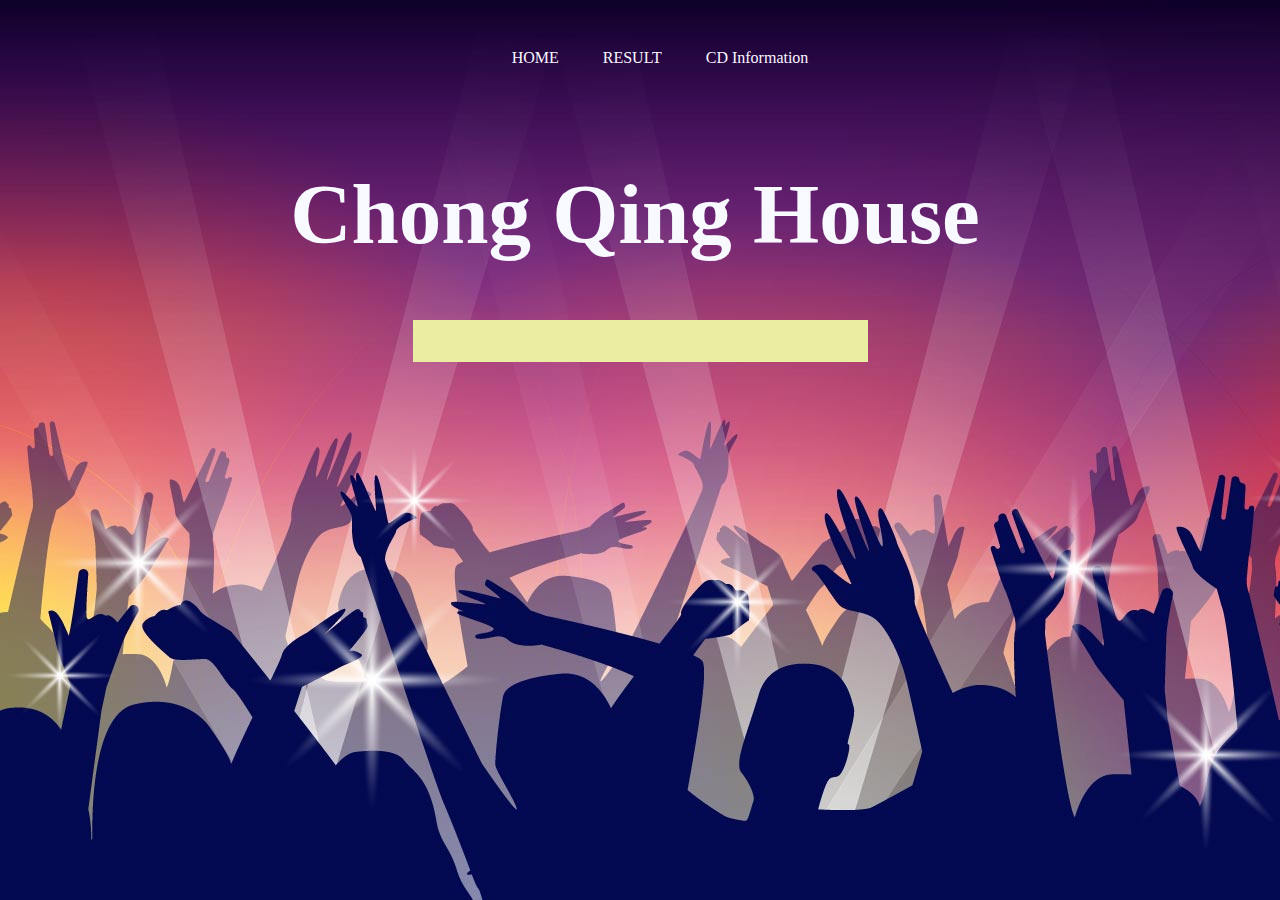
<file: index.html>
<!DOCTYPE html>
<html lang="en">

<head>
    <meta charset="UTF-8" />
    <title> Chong Qing House </title>
    <link rel="stylesheet" href="styleindex.css" />
</head>

<body>
    <header >
        <div class="contient">
            <ul>
                <li><a href="home.html">HOME</a></li>
                <li><a href="result.html">RESULT</a></li>
                <li><a href="cd.html">CD Information</a></li>
              </ul>
              
              
        </div>
    </header>
 <div class="parent">
    <div class="logo">
            <h1> <strong> Chong Qing House </strong></h1>
           
    </div>

    <div class="box">
        <form>
            <input type="search" id="cd" name="cd">
          </form>
    </div>
</div>

   
</body>
</file>
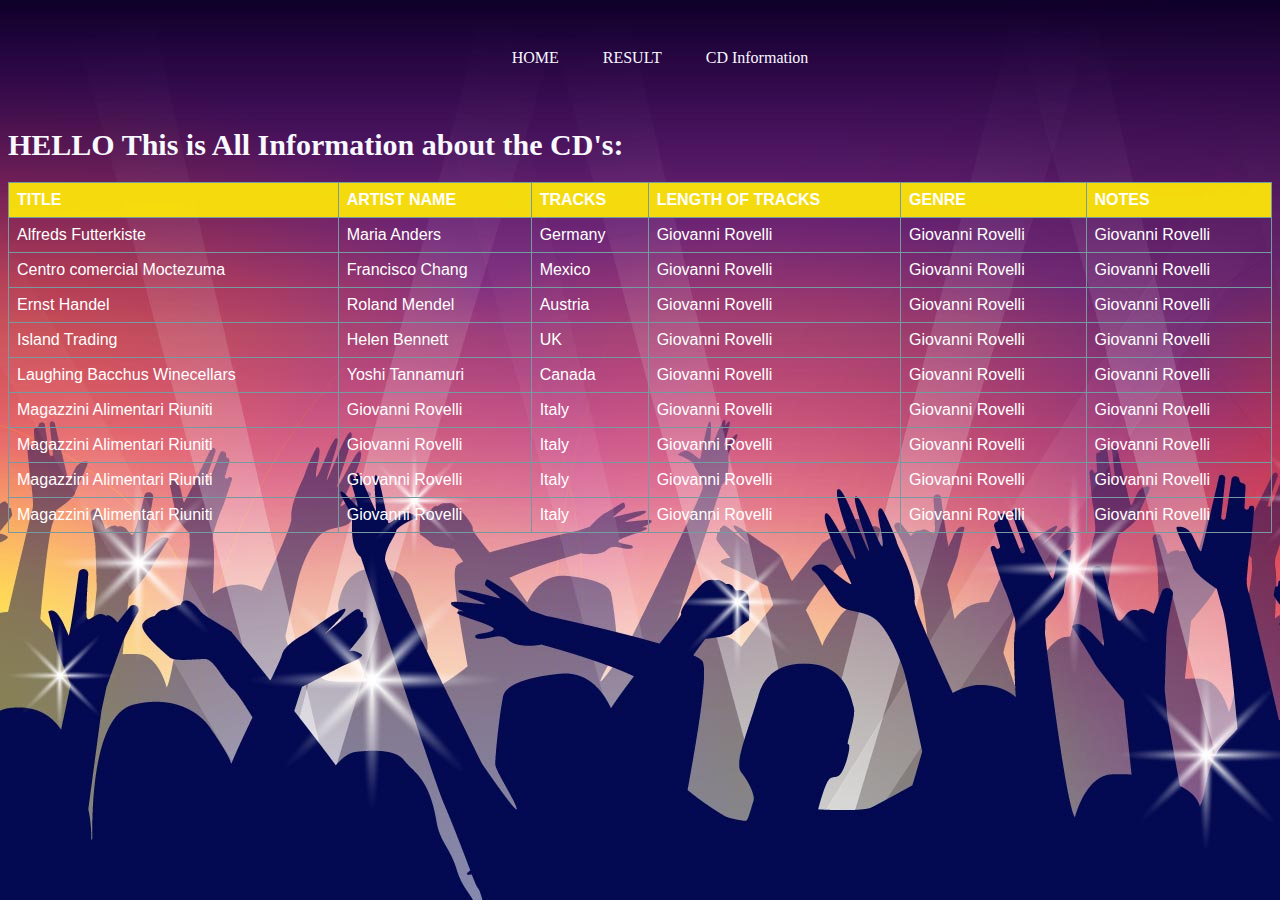
<file: cd-info.html>
<!DOCTYPE html>
<html lang="en">

<head>
    <meta charset="UTF-8" />
    <title> Chong Qing House </title>
    <link rel="stylesheet" href="stylecd.css" />
</head>

<body>
    <header>
        <div class="contient">
            <ul>
                <li><a href="home.html">HOME</a></li>
                <li><a href="result.html">RESULT</a></li>
                <li><a href="cd.html">CD Information</a></li>
              </ul>
              
              
        </div>
    </header>

    <div class="res">
        <h1><span>HELLO</span> This is All Information about the CD's:</h1>
        <table>
            <tr>
              <th>Title</th>
              <th>Artist Name</th>
              <th> Tracks</th>
              <th> length of tracks</th>
              <th>genre</th>
              <th>notes</th>
            </tr>
            <tr>
              <td>Alfreds Futterkiste</td>
              <td>Maria Anders</td>
              <td>Germany</td>
              <td>Giovanni Rovelli</td>
              <td>Giovanni Rovelli</td>
              <td>Giovanni Rovelli</td>

            </tr>
            <tr>
              <td>Centro comercial Moctezuma</td>
              <td>Francisco Chang</td>
              <td>Mexico</td>
              <td>Giovanni Rovelli</td>
              <td>Giovanni Rovelli</td>
              <td>Giovanni Rovelli</td>

            </tr>
            <tr>
              <td>Ernst Handel</td>
              <td>Roland Mendel</td>
              <td>Austria</td>
              <td>Giovanni Rovelli</td>
              <td>Giovanni Rovelli</td>
              <td>Giovanni Rovelli</td>
            </tr>
            <tr>
              <td>Island Trading</td>
              <td>Helen Bennett</td>
              <td>UK</td>
              <td>Giovanni Rovelli</td>
              <td>Giovanni Rovelli</td>

              <td>Giovanni Rovelli</td>


            </tr>
            <tr>
              <td>Laughing Bacchus Winecellars</td>
              <td>Yoshi Tannamuri</td>
              <td>Canada</td>
              <td>Giovanni Rovelli</td>
              <td>Giovanni Rovelli</td>
              <td>Giovanni Rovelli</td>

            </tr>
            <tr>
              <td>Magazzini Alimentari Riuniti</td>
              <td>Giovanni Rovelli</td>
              <td>Italy</td>
              <td>Giovanni Rovelli</td>
              <td>Giovanni Rovelli</td>
              <td>Giovanni Rovelli</td>
            </tr>
            <tr>
                <td>Magazzini Alimentari Riuniti</td>
                <td>Giovanni Rovelli</td>
                <td>Italy</td>
                <td>Giovanni Rovelli</td>
                <td>Giovanni Rovelli</td>
                <td>Giovanni Rovelli</td>
              </tr>
              <tr>
                <td>Magazzini Alimentari Riuniti</td>
                <td>Giovanni Rovelli</td>
                <td>Italy</td>
                <td>Giovanni Rovelli</td>
                <td>Giovanni Rovelli</td>
                <td>Giovanni Rovelli</td>
              </tr>
              <tr>
                <td>Magazzini Alimentari Riuniti</td>
                <td>Giovanni Rovelli</td>
                <td>Italy</td>
                <td>Giovanni Rovelli</td>
                <td>Giovanni Rovelli</td>
                <td>Giovanni Rovelli</td>
              </tr>

          </table>

    </div>



</body>
</file>
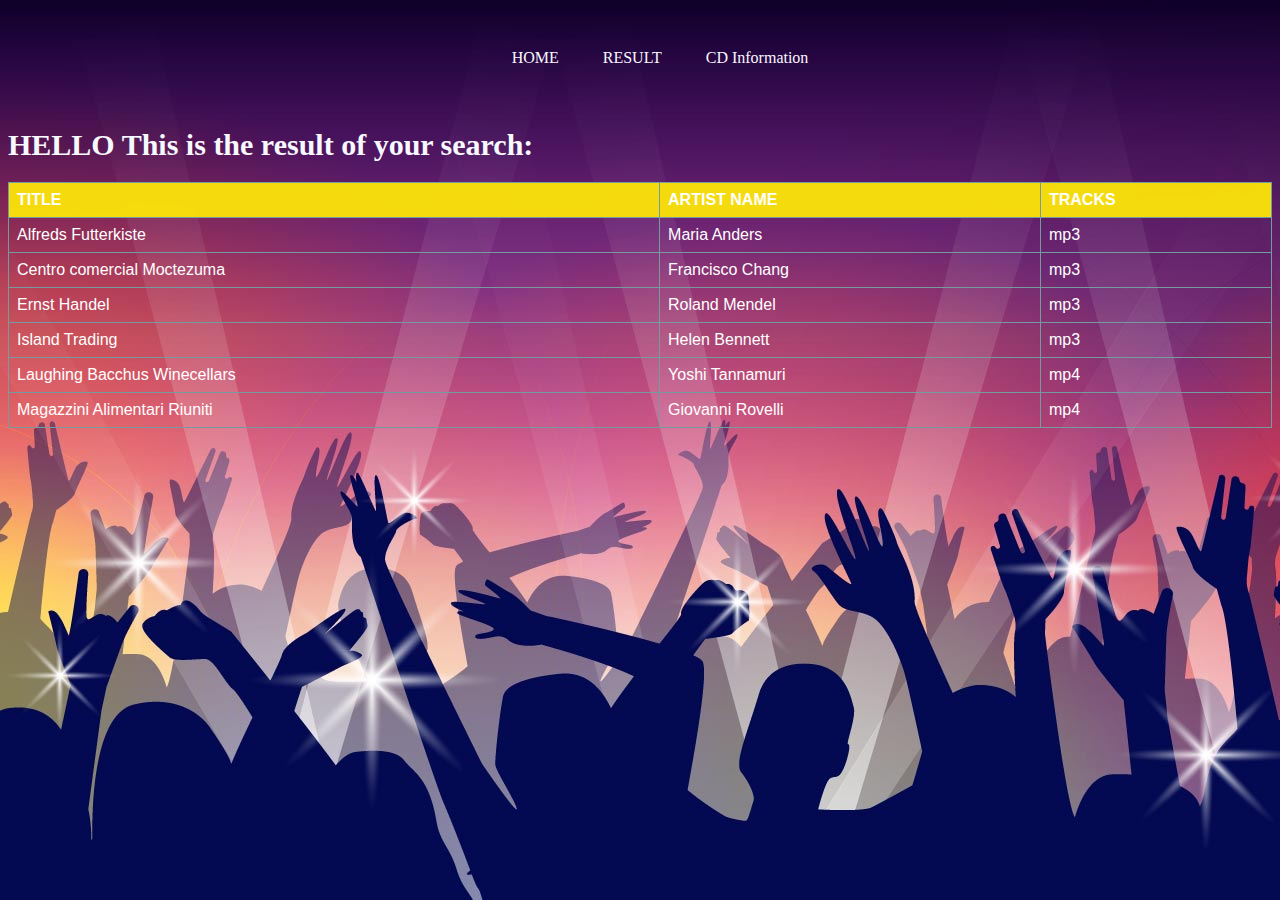
<file: result.html>
<!DOCTYPE html>
<html lang="en">

<head>
    <meta charset="UTF-8" />
    <title> Chong Qing House </title>
    <link rel="stylesheet" href="styleresult.css" />
</head>

<body>
    <header>
        <div class="contient">
            <ul>
                <li><a href="home.html">HOME</a></li>
                <li><a href="result.html">RESULT</a></li>
                <li><a href="cd.html">CD Information</a></li>
              </ul>
              
              
        </div>
    </header>

    <div class="res">
        <h1><span>HELLO</span> This is the result of your search:</h1>
        <table>
            <tr>
              <th>Title</th>
              <th>Artist Name</th>
              <th> Tracks</th>
             
            </tr>
            <tr>
              <td>Alfreds Futterkiste</td>
              <td>Maria Anders</td>
              <td>mp3</td>
            </tr>
            <tr>
              <td>Centro comercial Moctezuma</td>
              <td>Francisco Chang</td>
              <td>mp3</td>
            </tr>
            <tr>
              <td>Ernst Handel</td>
              <td>Roland Mendel</td>
              <td>mp3</td>
            </tr>
            <tr>
              <td>Island Trading</td>
              <td>Helen Bennett</td>
              <td>mp3</td>
            </tr>
            <tr>
              <td>Laughing Bacchus Winecellars</td>
              <td>Yoshi Tannamuri</td>
              <td>mp4</td>
            </tr>
            <tr>
              <td>Magazzini Alimentari Riuniti</td>
              <td>Giovanni Rovelli</td>
              <td>mp4</td>
            </tr>
          </table>

    </div>



</body>
</file>
<file: styleindex.css>
body{
    background-image:url("hw2.jpg") ;

}

.contient{ 
overflow: hidden;
padding: 25px;
margin: 0 auto;
}

 ul{
    list-style: none;
    text-align: center;
    overflow: hidden;
}
a{
    overflow: hidden;
    text-decoration: none;
    color: ghostwhite;
}
 ul li {
    padding: 20px;
   text-align: center;
   display: inline;
   color: ghostwhite;
   overflow: hidden;
}

h1 , .box{
    color: ghostwhite;
    text-align: center;
    display: flex;
    
}
h1{
    font-size:85px;
    padding-right: 10px;
}

.parent{
    display: flex;
    flex-direction: column;
    justify-content: space-around;
    align-items: center;
}

#cd{
    align-items: center;
	background: #e9eea3;
	font-size: 35px;
    height: 100%px;
    width: auto;
	border: none;
	cursor: pointer;
	position: static;
    color: #fff;
    shape-image-threshold: initial;
}
</file>
<file: stylecd.css>
body{
    background-image:url("hw2.jpg") ;

}

.contient{ 
overflow: hidden;
padding: 25px;
margin: 0 auto;
}

 ul{
    list-style: none;
    text-align: center;
    overflow: hidden;
}
a{
    overflow: hidden;
    text-decoration: none;
    color: ghostwhite;
}
 ul li {
    padding: 20px;
   text-align: center;
   display: inline;
   color: ghostwhite;
   overflow: hidden;
}

h1{
    font-size: 30px;
    color: ghostwhite;
}

table {
    font-family: arial, sans-serif;
    border-collapse: collapse;
    width: 100%;
    
  }
  th {
    background-color:hsla(54, 96%, 51%, 0.965);
    text-transform: uppercase;
  }

  td, th {
    border: 1px solid hsl(187, 18%, 54%);
    text-align: left;
    padding: 8px;
    color: hsl(0, 0%, 100%);
  }
</file>
<file: styleresult.css>
body{
    background-image:url("hw2.jpg") ;

}

.contient{ 
overflow: hidden;
padding: 25px;
margin: 0 auto;
}

 ul{
    list-style: none;
    text-align: center;
    overflow: hidden;
}
a{
    overflow: hidden;
    text-decoration: none;
    color: ghostwhite;
}
 ul li {
    padding: 20px;
   text-align: center;
   display: inline;
   color: ghostwhite;
   overflow: hidden;
}

h1{
    font-size: 30px;
    color: ghostwhite;
}

table {
    font-family: arial, sans-serif;
    border-collapse: collapse;
    width: 100%;
  }
  th {
    background-color:hsla(54, 96%, 51%, 0.965);
    text-transform: uppercase;
  }
  td, th {
    border: 1px solid hsl(187, 18%, 54%);
    text-align: left;
    padding: 8px;
    color: rgb(255, 255, 255);
  }
</file>
